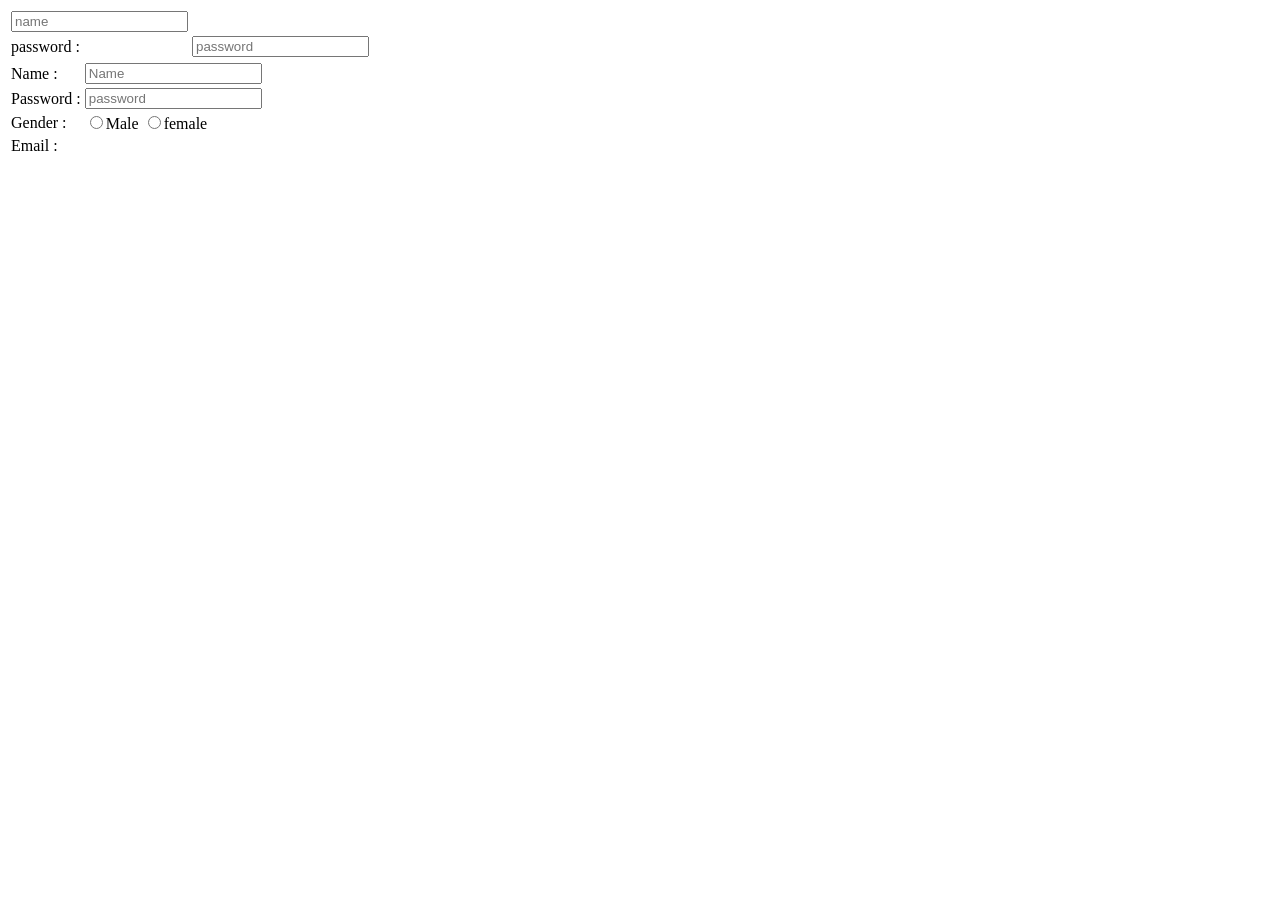
<file: register.html/index.html>
<!DOCTYPE html>
<html lang="en">
<head>
    <meta charset="UTF-8">
    <meta name="viewport" content="width=device-width, initial-scale=1.0">
    <title>register from</title>
</head>
<body>
    <html>
<body>
  <form>
    <table>
      <tr>
        <td>
            <input type="text" placeholder="name" name="">
        </td>
        </tr>
        <tr>
            <td>
                password :
            </td>
            <td>
                <input type="password" placeholder="password" name="">

            </td>
            </tr>
<table>
<tr>
    <td>
        Name :
    </td>
    <td>
        <input type="text" placeholder="Name" name="">
    </td>
    </tr>
    <tr>
        <td>
            Password :

        </td>
        <td>
            <input type="password"placeholder="password" name="">
        </td>
    </tr>
    <tr>
        <td>
            Gender :
        </td>
        <td>
            <input type="radio" name="gender">Male
            <input type="radio" name="gender">female

        </td>
        <tr>
            <td>
              Email :  
            </td>
            <td>  <!--table data-->
                <tr>

                </tr>

            </td>

        </tr>

    </tr>
</table>
</form>
</body>
</html>
</file>
